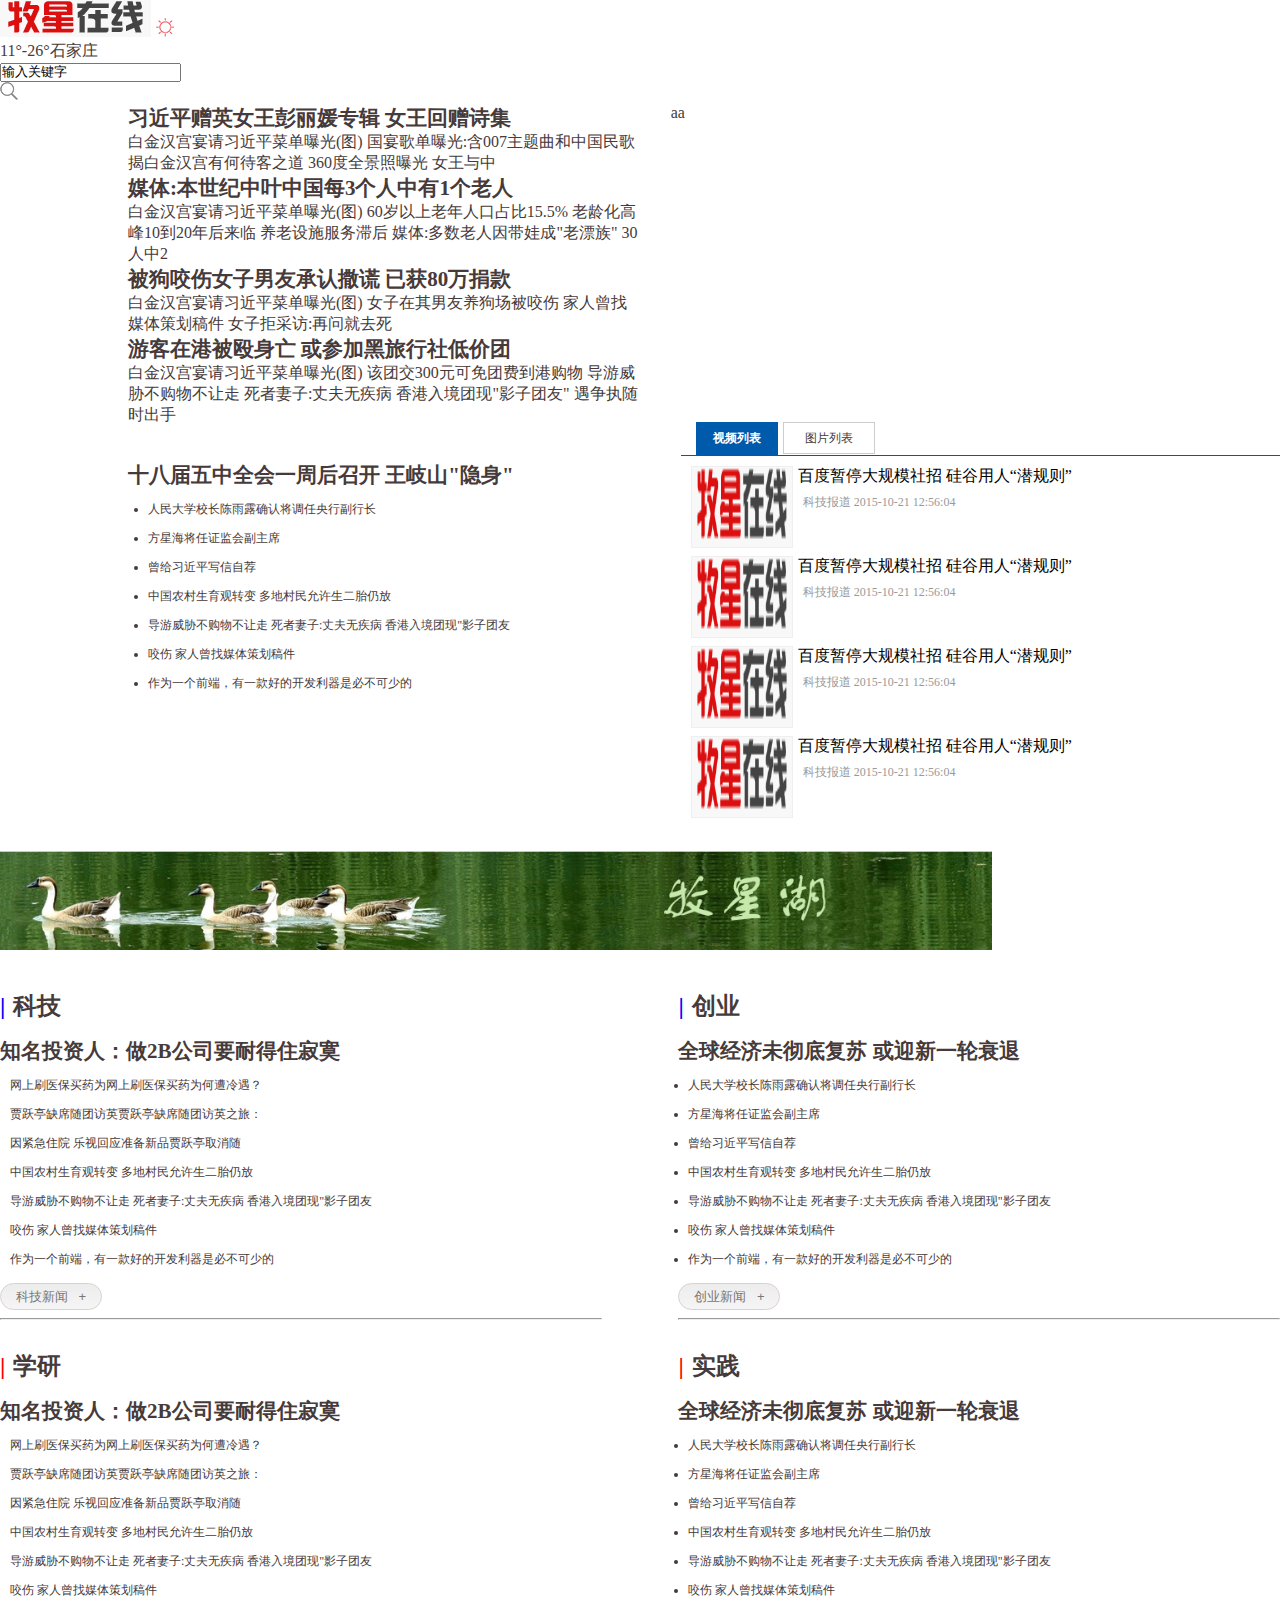
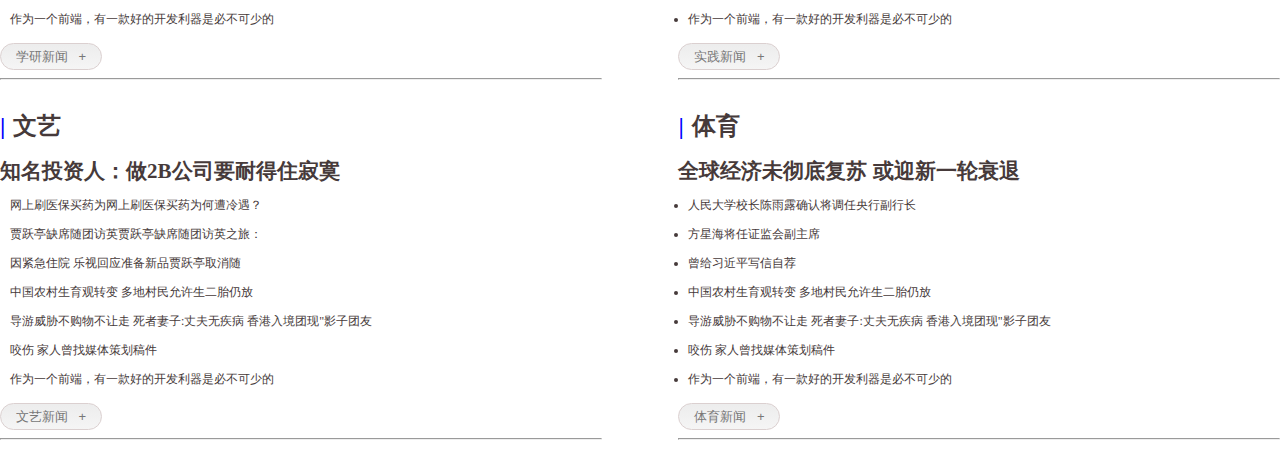
<file: index.html>
<!DOCTYPE html>
<html>
<head>
	<meta http-equiv=Content-Type content="text/html; charset=utf-8">
	<title>牧星湖-主页</title>
	<link rel="stylesheet" href="css/main.css">
	<link rel="stylesheet" href="css/style.css">
	<link rel="stylesheet" href="css/common.css">
	<script language="javascript" src="./js/jquery.js"></script>
	<script type="text/javascript" src="./js/jquery.hoverIntent.minified.js"></script>
	<script type="text/javascript" src="./js/hoverintent.js"></script>
	<script type="text/javascript" src="./js/main.js"></script>

</head>
<body>
	<div class="top">
		<a><img src="./images/logo.png"/></a>
		<span><img src="./images/iconfont-sun.png" /></span>
		<p>11°-26°石家庄</p>
		<div >
			<input id="sousuo" name="" value="输入关键字" class="yuanjiao" />
				<div class="fdj">
				<img src="./images/icofont-fangdajing.png"/>
				</div>
		</div>
	</div>
	<div class="container">
		<div class="content-left">
			<div class="content-left-articles">
				<div class="content-left-article">
					<h3>习近平赠英女王彭丽媛专辑 女王回赠诗集</h3>	 
				</div>
				<div class="content-left-text">
					<p class="content-left-article-p">白金汉宫宴请习近平菜单曝光(图) 国宴歌单曝光:含007主题曲和中国民歌 揭白金汉宫有何待客之道 360度全景照曝光 女王与中</p>
				</div>
				<div class="content-left-article">
					<h3>媒体:本世纪中叶中国每3个人中有1个老人</h3>	 
				</div>
				<div class="content-left-text">
					<p class="content-left-article-p">白金汉宫宴请习近平菜单曝光(图) 60岁以上老年人口占比15.5% 老龄化高峰10到20年后来临 养老设施服务滞后 媒体:多数老人因带娃成"老漂族" 30人中2</p>
				</div>
				<div class="content-left-article">
					<h3>被狗咬伤女子男友承认撒谎 已获80万捐款</h3>	 
				</div>
				<div class="content-left-text">
					<p class="content-left-article-p">白金汉宫宴请习近平菜单曝光(图) 女子在其男友养狗场被咬伤 家人曾找媒体策划稿件 女子拒采访:再问就去死</p>
				</div>
				<div class="content-left-article">
					<h3>游客在港被殴身亡 或参加黑旅行社低价团</h3>	 
				</div>
				<div class="content-left-text">
					<p class="content-left-article-p">白金汉宫宴请习近平菜单曝光(图) 该团交300元可免团费到港购物 导游威胁不购物不让走 死者妻子:丈夫无疾病 香港入境团现"影子团友" 遇争执随时出手</p>
				</div>
			</div>
			<div class="content-left-preview">
				<h3>十八届五中全会一周后召开 王岐山"隐身"</h3>
				<ul>
					<li>人民大学校长陈雨露确认将调任央行副行长  </li>
					<li>方星海将任证监会副主席 </li>
					<li>曾给习近平写信自荐</li>
					<li>中国农村生育观转变 多地村民允许生二胎仍放</li>
					<li>导游威胁不购物不让走 死者妻子:丈夫无疾病 香港入境团现"影子团友</li>
					<li>咬伤 家人曾找媒体策划稿件</li>
					<li>作为一个前端，有一款好的开发利器是必不可少的</li>
				</ul>
			</div>

		</div>	<!-- content-left -->

		<div class="content-right">
			<div class="ocntent-right-lunbo">
				aa
			</div>
			<div id="info_2">
                <div class="header"></div>
            
                    <ul class="tabs">
                        <li class="tab-0 active">视频列表</li>
                        <li class="tab-1">图片列表</li>
                    </ul>
                    <ul class="dairyPopular list">
                    <ul class="pic">
                            <li>
                               <a href="#" target="_blank"><img src="./images/logo.png" alt=" 印度举行印非峰会拟介入非洲经济 欲与中国竞争" /></a>
                                <h3><a href="#" target="_blank">百度暂停大规模社招 硅谷用人“潜规则”</a></h3>
                                <small><a href="#" target="_blank">科技报道 2015-10-21 12:56:04 </a></small>
                            </li>
							   <li>
                               <a href="#" target="_blank"><img src="./images/logo.png" alt=" 印度举行印非峰会拟介入非洲经济 欲与中国竞争" /></a>
                                <h3><a href="#" target="_blank">百度暂停大规模社招 硅谷用人“潜规则”</a></h3>
                                <small><a href="#" target="_blank">科技报道 2015-10-21 12:56:04 </a></small>
                            </li>
							   <li>
                               <a href="#" target="_blank"><img src="./images/logo.png" alt=" 印度举行印非峰会拟介入非洲经济 欲与中国竞争" /></a>
                                <h3><a href="#" target="_blank">百度暂停大规模社招 硅谷用人“潜规则”</a></h3>
                                <small><a href="#" target="_blank">科技报道 2015-10-21 12:56:04 </a></small>
                            </li>
							   <li>
                               <a href="#" target="_blank"><img src="./images/logo.png" alt=" 印度举行印非峰会拟介入非洲经济 欲与中国竞争" /></a>
                                <h3><a href="#" target="_blank">百度暂停大规模社招 硅谷用人“潜规则”</a></h3>
                                <small><a href="#" target="_blank">科技报道 2015-10-21 12:56:04 </a></small>
                            </li>
                        </ul>
                    </ul>
                    <ul class="weeklyPopular list">
	                 	<ul class="pic">
	                           <a  href="#" target="_blank"><img src="./images/logo.png" alt=" 印度举行印非峰会拟介入非洲经济 欲与中国竞争" /></a>
	                            <h3><a  href="#" target="_blank">百度暂停大规模社招 硅谷用人“潜规则”</a></h3>
	                            <small><a  href="#" target="_blank">科技报道 2015-10-21 12:56:04 </a></small>
	                        </li>
								   <li>
	                           <a  href="#" target="_blank"><img src="./images/logo.png" alt=" 印度举行印非峰会拟介入非洲经济 欲与中国竞争" /></a>
	                            <h3><a  href="#" target="_blank">百度暂停大规模社招 硅谷用人“潜规则”</a></h3>
	                            <small><a  href="#" target="_blank">科技报道 2015-10-21 12:56:04 </a></small>
	                        </li>
							   <li>
	                           <a  href="#" target="_blank"><img src="./images/logo.png" alt=" 印度举行印非峰会拟介入非洲经济 欲与中国竞争" /></a>
	                            <h3><a  href="#" target="_blank">百度暂停大规模社招 硅谷用人“潜规则”</a></h3>
	                            <small><a  href="#" target="_blank">科技报道 2015-10-21 12:56:04 </a></small>
	                        </li>
							   <li>
	                           <a  href="#" target="_blank"><img src="./images/logo.png" alt=" 印度举行印非峰会拟介入非洲经济 欲与中国竞争" /></a>
	                            <h3><a  href="#" target="_blank">百度暂停大规模社招 硅谷用人“潜规则”</a></h3>
	                            <small><a  href="#" target="_blank">科技报道 2015-10-21 12:56:04 </a></small>
	                        </li>
	                    </ul>
	               </ul>
                
            </div>
            </div>

		</div>	<!-- content-right -->

		<div class="Clear"></div>	<!--上面用到float,下面布局开始前最好清除一下。-->
		<div id="middle-logo">
			<a href="#" ><img src="./images/middle_logo.png" alt=""></a>
		</div>

		<div class="bottom-left-preview">
			<div class="bottom-label">
				<h2><span class="label-span1">|</span>科技</h2>
			</div>
			<h3>知名投资人：做2B公司要耐得住寂寞</h3>
				<ul>
					<li>网上刷医保买药为网上刷医保买药为何遭冷遇？ </li>
					<li>贾跃亭缺席随团访英贾跃亭缺席随团访英之旅：  </li>
					<li>因紧急住院 乐视回应准备新品贾跃亭取消随</li>
					<li>中国农村生育观转变 多地村民允许生二胎仍放</li>
					<li>导游威胁不购物不让走 死者妻子:丈夫无疾病 香港入境团现"影子团友</li>
					<li>咬伤 家人曾找媒体策划稿件</li>
					<li>作为一个前端，有一款好的开发利器是必不可少的</li>
				</ul>
			<div class="bottom-left-preview-botton">
				<a href="#" class="preview-botton">科技新闻<span>&nbsp&nbsp +</span></a>
			</div>
			<hr>
		</div>
		<div class="bottom-right-preview">
			<div class="bottom-label">
				<h2><span class="label-span1">|</span>创业</h2>
			</div>
			<h3>全球经济未彻底复苏 或迎新一轮衰退</h3>
				<ul>
					<li>人民大学校长陈雨露确认将调任央行副行长  </li>
					<li>方星海将任证监会副主席 </li>
					<li>曾给习近平写信自荐</li>
					<li>中国农村生育观转变 多地村民允许生二胎仍放</li>
					<li>导游威胁不购物不让走 死者妻子:丈夫无疾病 香港入境团现"影子团友</li>
					<li>咬伤 家人曾找媒体策划稿件</li>
					<li>作为一个前端，有一款好的开发利器是必不可少的</li>
				</ul>
			<div class="bottom-left-preview-botton">
				<a href="#" class="preview-botton">创业新闻<span>&nbsp&nbsp +</span></a>
			</div>
			<hr>
		</div>
		<div class="bottom-left-preview">
			<div class="bottom-label">
				<h2><span class="label-span2">|</span>学研</h2>
			</div>
			<h3>知名投资人：做2B公司要耐得住寂寞</h3>
				<ul>
					<li>网上刷医保买药为网上刷医保买药为何遭冷遇？ </li>
					<li>贾跃亭缺席随团访英贾跃亭缺席随团访英之旅：  </li>
					<li>因紧急住院 乐视回应准备新品贾跃亭取消随</li>
					<li>中国农村生育观转变 多地村民允许生二胎仍放</li>
					<li>导游威胁不购物不让走 死者妻子:丈夫无疾病 香港入境团现"影子团友</li>
					<li>咬伤 家人曾找媒体策划稿件</li>
					<li>作为一个前端，有一款好的开发利器是必不可少的</li>
				</ul>
			<div class="bottom-left-preview-botton">
				<a href="#" class="preview-botton">学研新闻<span>&nbsp&nbsp +</span></a>
			</div>
			<hr>
		</div>
		<div class="bottom-right-preview">
			<div class="bottom-label">
				<h2><span class="label-span2">|</span>实践</h2>
			</div>
			<h3>全球经济未彻底复苏 或迎新一轮衰退</h3>
				<ul>
					<li>人民大学校长陈雨露确认将调任央行副行长  </li>
					<li>方星海将任证监会副主席 </li>
					<li>曾给习近平写信自荐</li>
					<li>中国农村生育观转变 多地村民允许生二胎仍放</li>
					<li>导游威胁不购物不让走 死者妻子:丈夫无疾病 香港入境团现"影子团友</li>
					<li>咬伤 家人曾找媒体策划稿件</li>
					<li>作为一个前端，有一款好的开发利器是必不可少的</li>
				</ul>
			<div class="bottom-left-preview-botton">
				<a href="#" class="preview-botton">实践新闻<span>&nbsp&nbsp +</span></a>
			</div>
			<hr>
		</div>
		<div class="bottom-left-preview">
			<div class="bottom-label">
				<h2><span class="label-span1">|</span>文艺</h2>
			</div>
			<h3>知名投资人：做2B公司要耐得住寂寞</h3>
				<ul>
					<li>网上刷医保买药为网上刷医保买药为何遭冷遇？ </li>
					<li>贾跃亭缺席随团访英贾跃亭缺席随团访英之旅：  </li>
					<li>因紧急住院 乐视回应准备新品贾跃亭取消随</li>
					<li>中国农村生育观转变 多地村民允许生二胎仍放</li>
					<li>导游威胁不购物不让走 死者妻子:丈夫无疾病 香港入境团现"影子团友</li>
					<li>咬伤 家人曾找媒体策划稿件</li>
					<li>作为一个前端，有一款好的开发利器是必不可少的</li>
				</ul>
			<div class="bottom-left-preview-botton">
				<a href="#" class="preview-botton">文艺新闻<span>&nbsp&nbsp +</span></a>
			</div>
			<hr>
		</div>
		<div class="bottom-right-preview">
			<div class="bottom-label">
				<h2><span class="label-span1">|</span>体育</h2>
			</div>
			<h3>全球经济未彻底复苏 或迎新一轮衰退</h3>
				<ul>
					<li>人民大学校长陈雨露确认将调任央行副行长  </li>
					<li>方星海将任证监会副主席 </li>
					<li>曾给习近平写信自荐</li>
					<li>中国农村生育观转变 多地村民允许生二胎仍放</li>
					<li>导游威胁不购物不让走 死者妻子:丈夫无疾病 香港入境团现"影子团友</li>
					<li>咬伤 家人曾找媒体策划稿件</li>
					<li>作为一个前端，有一款好的开发利器是必不可少的</li>
				</ul>
			<div class="bottom-left-preview-botton">
				<a href="#" class="preview-botton">体育新闻<span>&nbsp&nbsp +</span></a>
			</div>
			<hr>
		</div>

	</div> 			<!-- conntainer -->
</body>

</html>
</file>
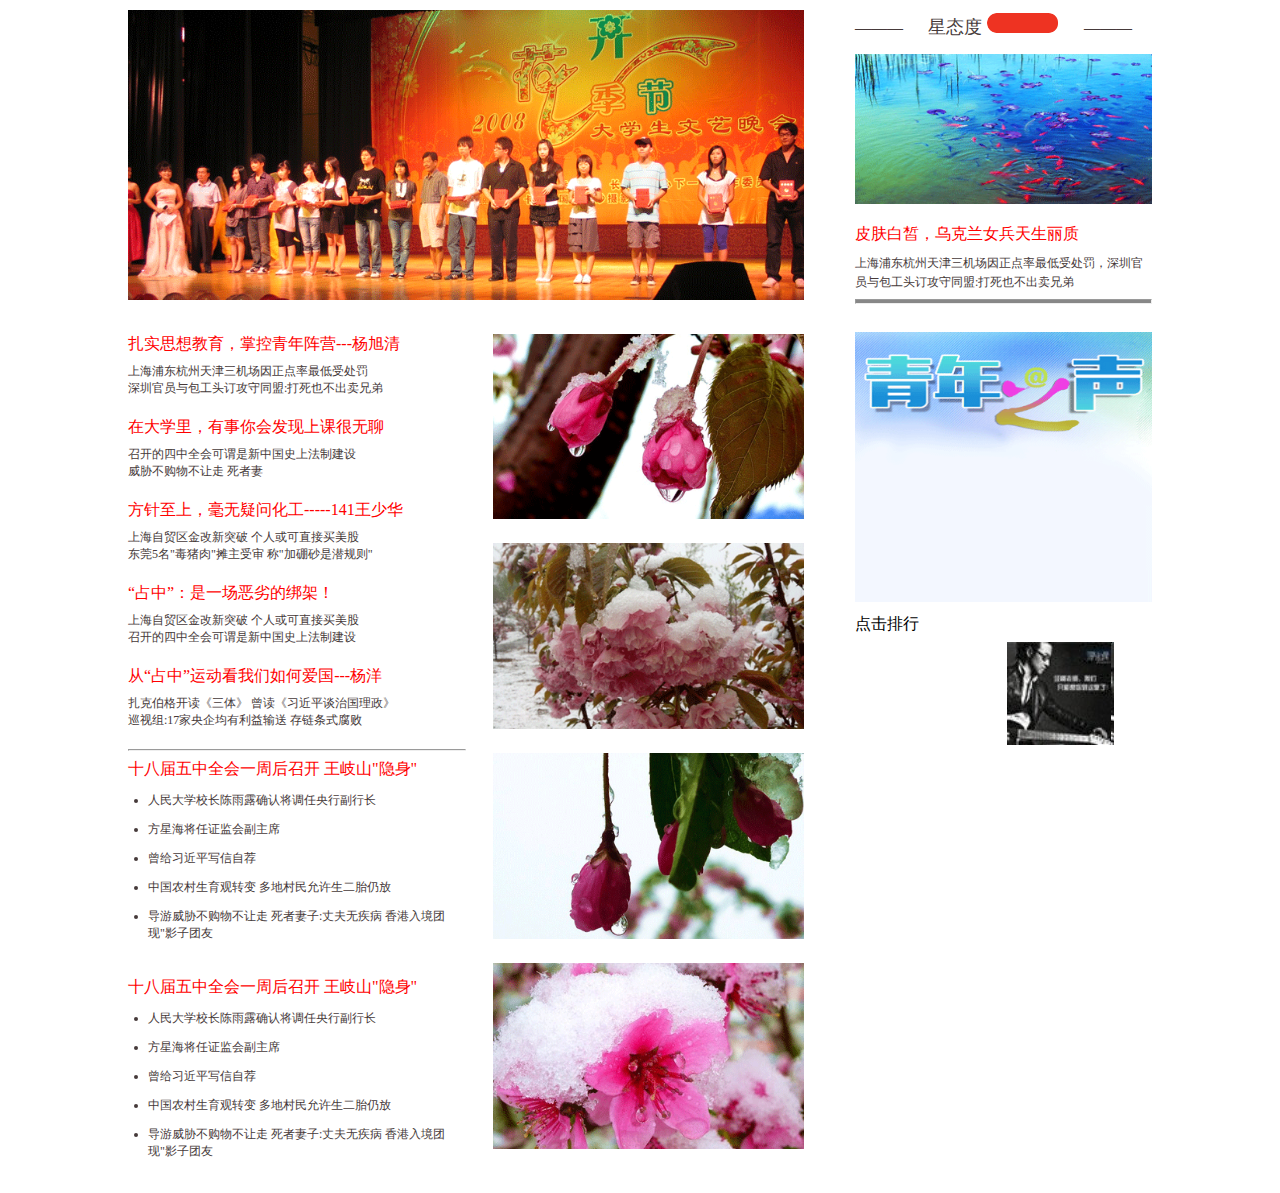
<file: show.html>
<!DOCTYPE html>
<html lang="en">
<head>
	<meta charset="UTF-8">
	<link rel="stylesheet" href="css/main.css">
	<link rel="stylesheet" href="css/style.css">
	<link rel="stylesheet" href="css/common.css">
	<title>牧星湖-列表</title>
</head>
<body>
	<div class="container">
		<div class="show-left">
			<div class="show-left-pic" id="show-left-pic">
				<a href="#"><img src="./images/show.png" alt=""></a>
			</div>
			<div class="show-left3">
				<div class="show-left3-pic">
					<img src="./images/pic1.png" alt="">
				</div>
				<div class="show-left3-pic">
					<img src="./images/pic2.png" alt="">
				</div>
				<div class="show-left3-pic">
					<img src="./images/pic3.png" alt="">
				</div>
				<div class="show-left3-pic">
					<img src="./images/pic4.png" alt="">
				</div>
			</div>
			<div class="show-left1">
				<div class="show-left-article">
					<h4>扎实思想教育，掌控青年阵营---杨旭清</h4>
					<p>上海浦东杭州天津三机场因正点率最低受处罚 </p>
					<p>深圳官员与包工头订攻守同盟:打死也不出卖兄弟</p>
				</div>
				<div class="show-left-article">
					<h4>在大学里，有事你会发现上课很无聊</h4>
					<p>召开的四中全会可谓是新中国史上法制建设</p>
					<p>威胁不购物不让走 死者妻</p>
				</div>
				<div class="show-left-article">
					<h4>方针至上，毫无疑问化工-----141王少华</h4>
					<p>上海自贸区金改新突破 个人或可直接买美股 </p>
					<p>东莞5名"毒猪肉"摊主受审 称"加硼砂是潜规则"</p>
				</div>
				<div class="show-left-article">
					<h4>“占中”：是一场恶劣的绑架！</h4>
					<p>上海自贸区金改新突破 个人或可直接买美股 </p>
					<p>召开的四中全会可谓是新中国史上法制建设</p>
				</div>
				<div class="show-left-article">
					<h4>从“占中”运动看我们如何爱国---杨洋</h4>
					<p>扎克伯格开读《三体》 曾读《习近平谈治国理政》</p>
					<p>巡视组:17家央企均有利益输送 存链条式腐败</p>
				</div>
				<hr>	
			</div>
			<div class="show-left2" id="show-left2">
				<div class="content-left-preview" id="show-preview">
					<h4>十八届五中全会一周后召开 王岐山"隐身"</h4>
					<ul>
						<li>人民大学校长陈雨露确认将调任央行副行长</li>
						<li>方星海将任证监会副主席</li>
						<li>曾给习近平写信自荐</li>
						<li>中国农村生育观转变 多地村民允许生二胎仍放</li>
						<li>导游威胁不购物不让走 死者妻子:丈夫无疾病 香港入境团现"影子团友</li>
					</ul>
				</div>
				<div class="content-left-preview">
					<h4>十八届五中全会一周后召开 王岐山"隐身"</h4>
					<ul>
						<li>人民大学校长陈雨露确认将调任央行副行长</li>
						<li>方星海将任证监会副主席</li>
						<li>曾给习近平写信自荐</li>
						<li>中国农村生育观转变 多地村民允许生二胎仍放</li>
						<li>导游威胁不购物不让走 死者妻子:丈夫无疾病 香港入境团现"影子团友</li>
					</ul>
				</div>
			</div>
		</div>  <!-- show-left -->
		<div class="show-right">
			<div class="show-right1">
				<div class="right1-title">
					<span class="title-span1">———</span><p>星态度</p><span  style="margin-left:5px;padding-bottom: 2px;"><img src="./images/background.png" alt="" style="padding-top:3px;"></span><span class="title-span2">———</span>
				</div>
				<div class="right1-pic">
					<img src="./images/pic5.png" alt="">
				</div>
				<div class="right1-article">
					<div class="show-left-article" id="right1-article">
						<h4>皮肤白皙，乌克兰女兵天生丽质	</h4>
						<p>上海浦东杭州天津三机场因正点率最低受处罚，深圳官员与包工头订攻守同盟:打死也不出卖兄弟</p>
						<hr style="height: 3px;background-color: #878787">
					</div>
				</div>
			</div>
			<div class="show-right2">
					<img src="./images/pic6.png" alt="">
			</div>
			<div class="show-right3">
				<a href="#">点击排行</a>
				<div class="right3-list">
					<div class="list-line">
						<div class="right3-list-article"></div>
						<div class="right3-list-pic"><img src="./images/wangf.png" alt=""></div>
					</div>
					
				</div>
			</div>
		</div>
	</div> 	<!-- container -->

	<script language="javascript" src="./js/jquery.js"></script>
	<script type="text/javascript" src="./js/jquery.hoverIntent.minified.js"></script>
	<script type="text/javascript" src="./js/hoverintent.js"></script>
	<script type="text/javascript" src="./js/main.js"></script>
</body>
</html>
</file>
<file: css/main.css>
/* 初始化 */
body, div, dl, dt, dd, ul, ol, li, h1, h2, h3, h4, h5, h6, pre, code, form, fieldset, legend, input, textarea, p, blockquote, th, td{
    margin:   0;
    padding:  0;
}

body{
    
    color: #463A3A;
}

h3{
    font-size: 21px;
}

a{ 
    text-decoration:none;
    color: black;
}

a:visited {
    color: #666;
}
</file>
<file: css/style.css>
/* 通用样式 */
.test{
    width:83%;
    margin:0 auto;
    padding-bottom: 15px;
}
.test ul{list-style:none;}
.test li{float:left;padding-left: 5px;font-size: 16px;}

#head-hr{
    background-color: red;
    height: 2px;
}

#bottom-hr{
    display: block;
}
#bottom-line{
    margin-left: 9.5%;
    margin-right: 9.5%;
    }

/* 导航栏 */
.head{
    width:80%;
    margin:auto;
    padding-top: 30px;
    overflow: hidden;
    background:rgb(248,248,248);
}
.logo{
    float: left;
}
.right{
    float: right;
}
.right img{
    float: left;
}
.right input{
    float: left;
    width: 228px;
    height: 27px;
    border: none;
    border-top: 1px solid #888888;
    border-bottom: 1px solid #888888;
}
.right span{
    float: left;
    font-size: 14px;
    margin: 0 12px;
    color: #555555;

}

    
.Clear{
    clear:both;
}

/* 首页布局 */
.container{
   width:80%;
   margin:0 auto;/*设置整个容器在浏览器中水平居中*/
}

.content-left{
    width: 50%;
    float: left;
}
.content-right{
    width: 47%;
    float: right;
}

.ocntent-right-lunbo{
    height: 300px;
}

.content-left-articles{
 /*   padding-top: 20px; */
}

.content-left-title{
    padding-top: 23px;
    padding-bottom: 5px;
}
.content-left-title-p{
    font-size: 12px;
    line-height:20px;
}

.content-left-preview{
    margin-top: 35px;
}

.content-left-preview ul,li{
    margin-top: 12px;
    font-size: 12px;
    margin-left: 10px;
}

#middle-logo{
    padding-top: 35px;
    padding-bottom: 35px;
}

.bottom-left-preview{
    margin-bottom: 22px;
    width: 47%;
    float: left;
}

.bottom-right-preview{
    margin-bottom: 22px;    
    width: 47%;
    float: right;
}

.bottom-label{
    margin-bottom: 15px;
}

.label-span1{
    margin-right: 8px;
    color: blue;
    font-weight: bolder;
}

.label-span2{
    margin-right: 8px;
    color: red;
    font-weight: bolder;
}

.bottom-left-preview-botton{
    margin-top: 15px;
    margin-bottom: 8px;
}



/*   展示页布局   */

.show-left{
    float: left;
    width: 66%;
    padding-top: 10px;
    margin-bottom: 20px;
    margin-right: 40px;

}

.show-left-pic{
    margin-bottom: 30px;

}

#show-left-pic a img{
    width: 100%;
    height:  100%;
}

.show-left1{
    float: left;
    width: 50%;
    padding-right: 10px;
}

.show-left-article{
    margin-bottom: 20px;
}

.show-left-article h4{
    color: red;
    font-weight: 200;
    margin-bottom: 8px;
}

.show-left-article p{
    font-size: 12px;
}

.show-left2{
    width: 50%;
    padding-right: 10px;
}

.content-left-preview h4{
    color: red;
    font-weight: 200;
}

.show-left3{
    float: right;
    width: 46%;
}

.show-left3-pic img{
    margin-bottom: 20px;
    width: 100%;
    height:  100%;
}

.show-right{
    padding-top: 10px;
    float: right;
    width: 29%;
}

.show-right1{

}

.show-right2{
    margin-top: 28px;
    height: 270px;
}

.show-right3{
    padding-top: 12px;
}

.title-span1{
    width: 50px;
    margin-right: 25px;
}

.title-span2{
    width: 50px;
    margin-left: 25px;
}
.show-right1 p{
    display: inline;
    font-size: 18px;
    font-weight: 400;
}

.right1-title{
    margin-bottom: 15px;
}

.right1-pic{
    height: 150px;
}

.right1-pic img{
    height: 100%;
    width:  100%;
}

.show-right2 img{
    height: 100%;
    width:  100%;
}

.right1-article{
    margin-top: 20px;
}

.right1-article .show-left-article p{
    font-size: 12px;
}

.show-right3 a{
    text-align:  center;
}

.right3-list{
    margin-top: 7px;
    margin-right: 5px;
    margin-right: 5px;
}

.list-line{
    margin-bottom: 3px;
}

.right3-list-article{
    float: left;
    width: 48%;
}

.right3-list-pic{
    float: right;
    width: 48%;
}
</file>
<file: css/common.css>
/* 圆角 */
.preview-botton{
  line-height:25px;
  height:25px;
  width:100px;
  color:#777777;
  background-color:#ededed;
  font-size:13px;
  font-weight:normal;
  font-family:Arial;
  background:-webkit-gradient(linear, left top, left bottom, color-start(0.05, #ededed), color-stop(1, #f5f5f5));
  background:-moz-linear-gradient(top, #ededed 5%, #f5f5f5 100%);
  background:-o-linear-gradient(top, #ededed 5%, #f5f5f5 100%);
  background:-ms-linear-gradient(top, #ededed 5%, #f5f5f5 100%);
  background:linear-gradient(to bottom, #ededed 5%, #f5f5f5 100%);
  background:-webkit-linear-gradient(top, #ededed 5%, #f5f5f5 100%);
  filter:progid:DXImageTransform.Microsoft.gradient(startColorstr='#ededed', endColorstr='#f5f5f5',GradientType=0);
  border:1px solid #dbd0d0;
  -webkit-border-top-left-radius:30px;
  -moz-border-radius-topleft:30px;
  border-top-left-radius:30px;
  -webkit-border-top-right-radius:30px;
  -moz-border-radius-topright:30px;
  border-top-right-radius:30px;
  -webkit-border-bottom-left-radius:30px;
  -moz-border-radius-bottomleft:30px;
  border-bottom-left-radius:30px;
  -webkit-border-bottom-right-radius:30px;
  -moz-border-radius-bottomright:30px;
  border-bottom-right-radius:30px;
  -moz-box-shadow: inset 0px 0px 0px 0px #ffffff;
  -webkit-box-shadow: inset 0px 0px 0px 0px #ffffff;
  box-shadow: inset 0px 0px 0px 0px #ffffff;
  text-align:center;
  display:inline-block;
  text-decoration:none;
}
.preview-botton:hover{
  background-color:#f5f5f5;
  background:-webkit-gradient(linear, left top, left bottom, color-start(0.05, #f5f5f5), color-stop(1, #ededed));
  background:-moz-linear-gradient(top, #f5f5f5 5%, #ededed 100%);
  background:-o-linear-gradient(top, #f5f5f5 5%, #ededed 100%);
  background:-ms-linear-gradient(top, #f5f5f5 5%, #ededed 100%);
  background:linear-gradient(to bottom, #f5f5f5 5%, #ededed 100%);
  background:-webkit-linear-gradient(top, #f5f5f5 5%, #ededed 100%);
  filter:progid:DXImageTransform.Microsoft.gradient(startColorstr='#f5f5f5', endColorstr='#ededed',GradientType=0);
}


/* 轮播 */
#info_2 .tabs { overflow:hidden;  list-style:none; width:820px;border-bottom:1px solid #005AAC;padding-top:10px;padding-left:10px;margin-left:10px;}
#info_2 .tabs li { margin-left:5px;background:#fff;border:1px solid #ccc; width:90px; text-align:center; float:left;height:30px;line-height:30px;margin-top:8px;}
#info_2 .tabs li.active { background:#005AAC;font-weight:bold;color:White;border:1px solid #005AAC; height:31px; width:80px;}

#info_2 .dairyPopular { width:720px;margin-left:10px;}
#info_2 .weeklyPopular { display:none;width:720px;margin-left:10px;}
#info_2 .exhibitionnews { display:none;width:720px;margin-left:10px;}
#info_2 .guidenews{ display:none;width:720px;margin-left:10px;}




#info_2 .list .pic{ list-style:none; width:450px;height:120px;}
#info_2 .list .pic li{width:450px;height:80px;}
#info_2 .list .pic li img{width:100px;height:80px;border:1px solid #efefef;float:left;}
#info_2 .list .pic li h3{width:330px;float:left;font-size:16px;margin-left:5px; font-weight:normal;}
#info_2 .list .pic li small{width:210px;line-height:180%;margin-left:5px;font-size:12px;color:#999;padding-left:5px; font-style:normal;}
#info_2 .list .pic li small a{color:#999;}
#info_2 .list .pic li small em{color:#FF7000; font-style:normal;}

#info_2 .list li{float:left;width:350px;background:#fff; margin:10px 0px  0px 0px; padding-left:10px; } 
#info_2 .list li span.class{font-size:12px;}
#info_2 .list li span.class a{color:#005AAC;}
#info_2 .list li span.titles{font-size:12px;}
#info_2 .list  span{border:0; float:left;}
#info_2 .list  span img{width:175px;height:60px;border:1px solid #efefef;}
#info_2 .list  strong{ float:left;width:200px;padding-left:5px;width:175px;font-size:12px;}
#info_2 .list  small{ float:left;width:200px;font-size:12px;color:#999;line-height:140%;padding-top:5px;}
#info_2 .list  small em{color:#000; font-style:normal;float:left;}

#info_2 .list .pic2{ list-style:none; width:450px;height:120px;}
#info_2 .list .pic2 li{width:450px;height:50px;}
#info_2 .list .pic2 li img{width:30px;height:30px;border:1px solid #efefef;float:left;}
#info_2 .list .pic2 li h3{width:330px;float:left;font-size:16px;margin-left:5px; font-weight:normal;}
#info_2 .list .pic2 li small{width:210px;line-height:180%;margin-left:5px;font-size:12px;color:#999;padding-left:5px; font-style:normal;}
#info_2 .list .pic2 li small a{color:#999;}
#info_2 .list .pic2 li small em{color:#FF7000; font-style:normal;}
</file>
